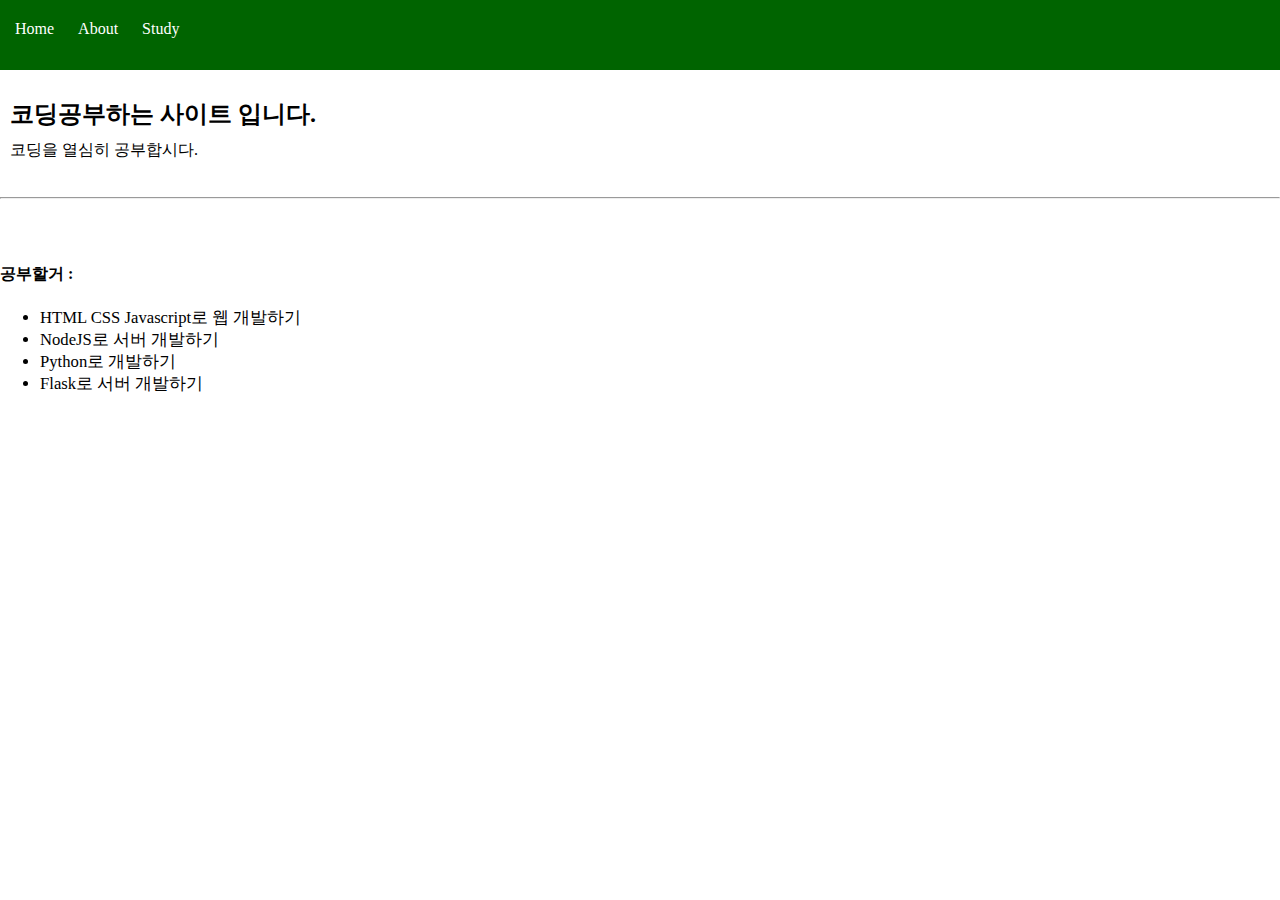
<file: index.html>
<!DOCTYPE html>
<html lang="ko">
<head>
    <meta charset="UTF-8">
    <meta http-equiv="X-UA-Compatible" content="IE=edge">
    <meta name="viewport" content="width=device-width, initial-scale=1.0">
    <title>Study Coding</title>
    <link rel="stylesheet" href="style.css" >
    <link rel="shortcut icon" href="/favicon.ico" type="image/x-icon">
    <link rel="icon" href="/favicon.ico" type="image/x-icon">
    <link rel="manifest" href="/manifest.json">
    <meta name="naver-site-verification" content="480447937256c79ac27f9bc71cb5814aa268b828" />
</head>
<body>
    <div id="nav">
        <a href="index.html">Home</a>
        <a href="about.html">About</a>
        <a href="study.html">Study</a>
    </div>
    <br>
    <h2>코딩공부하는 사이트 입니다.</h2>
    <p>코딩을 열심히 공부합시다.</p>
    <br>
    <hr>
    <br>
    <br>
    <h4>공부할거 :</h4>
    <ul>
      <li>HTML CSS Javascript로 웹 개발하기</li>
      <li>NodeJS로 서버 개발하기</li>
      <li>Python로 개발하기</li>
      <li>Flask로 서버 개발하기</li>
    </ul>
</body>
</html>
</file>
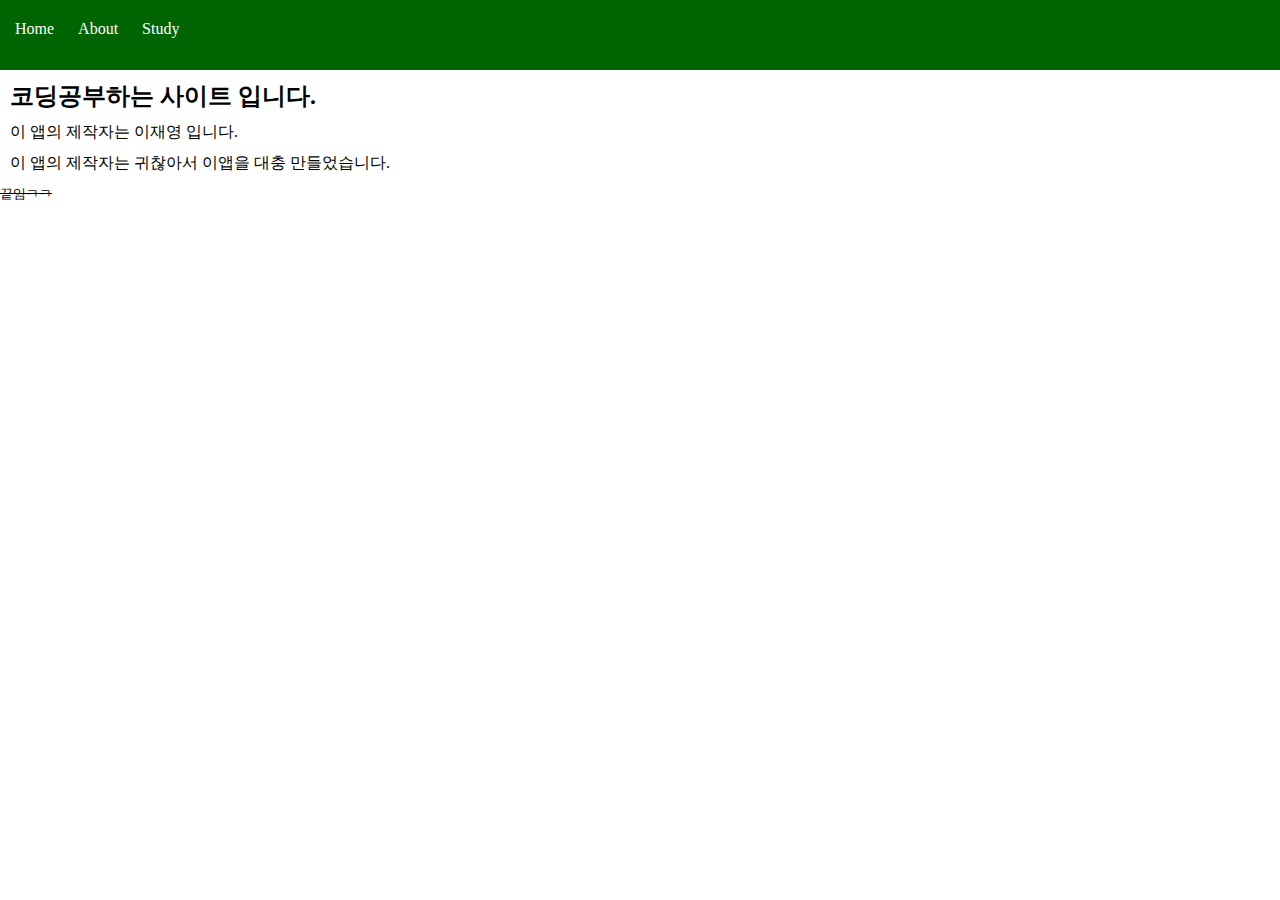
<file: about.html>
<!DOCTYPE html>
<html lang="ko">
<head>
    <meta charset="UTF-8">
    <meta http-equiv="X-UA-Compatible" content="IE=edge">
    <meta name="viewport" content="width=device-width, initial-scale=1.0">
    <title>Study Coding</title>
    <link rel="stylesheet" href="style.css" >
    <link rel="shortcut icon" href="/favicon.ico" type="image/x-icon">
    <link rel="icon" href="/favicon.ico" type="image/x-icon">
    <link rel="manifest" href="/manifest.json">
    <meta name="naver-site-verification" content="480447937256c79ac27f9bc71cb5814aa268b828" />
</head>
<body>
    <div id="nav">
        <a href="index.html">Home</a>
        <a href="about.html">About</a>
        <a href="study.html">Study</a>
    </div>
    <h2>코딩공부하는 사이트 입니다.</h2>
    <p>이 앱의 제작자는 이재영 입니다.</p>
    <p>이 앱의 제작자는 귀찮아서 이앱을 대충 만들었습니다.</p>
    <small><s>끝임ㅋㅋ</s></small>
</body>
</html>
</file>
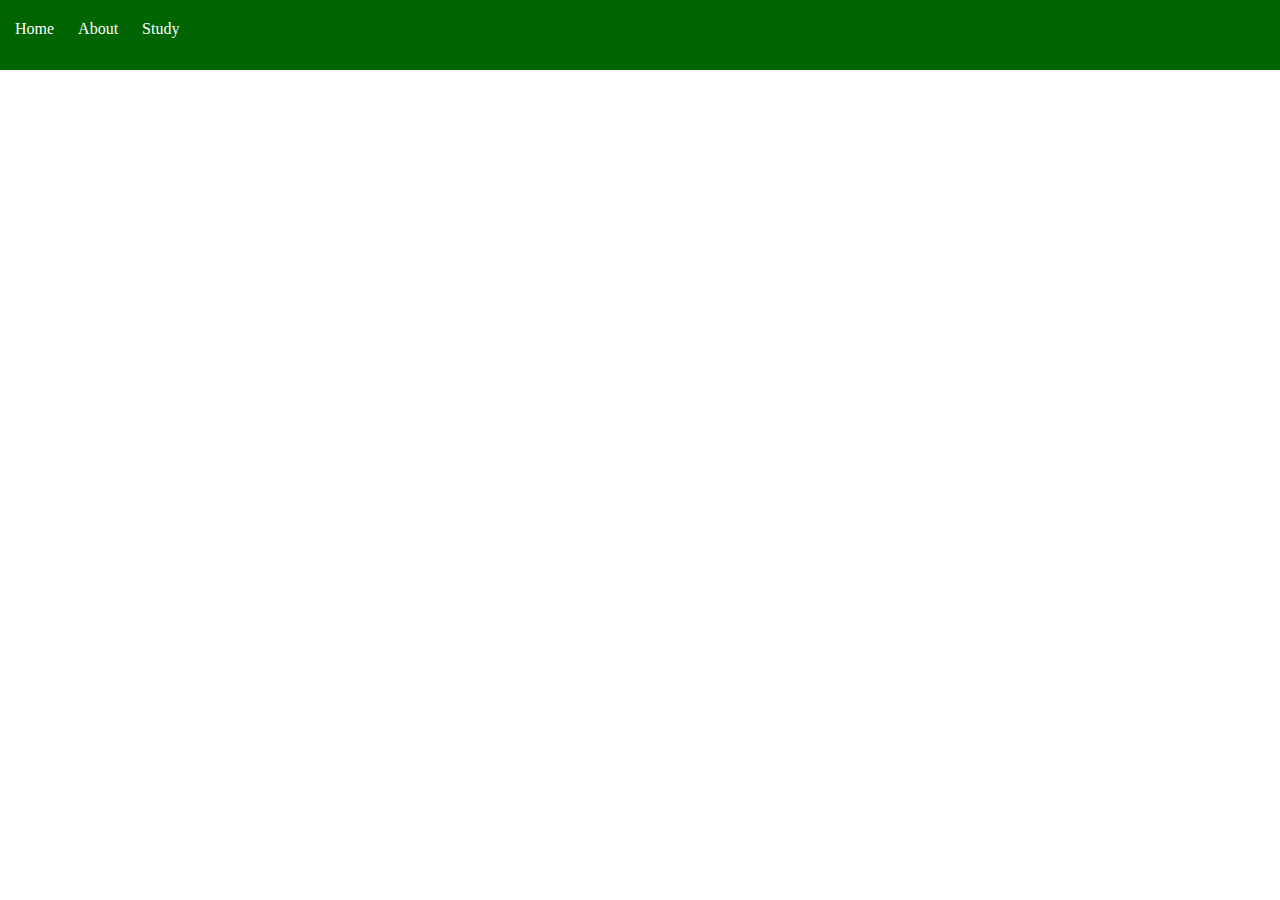
<file: Flask.html>
<!DOCTYPE html>
<html lang="ko">
<head>
    <meta charset="UTF-8">
    <meta http-equiv="X-UA-Compatible" content="IE=edge">
    <meta name="viewport" content="width=device-width, initial-scale=1.0">
    <title>Study Coding</title>
    <link rel="stylesheet" href="style.css" >
    <link rel="shortcut icon" href="/favicon.ico" type="image/x-icon">
    <link rel="icon" href="/favicon.ico" type="image/x-icon">
    <link rel="manifest" href="/manifest.json">
    <meta name="naver-site-verification" content="480447937256c79ac27f9bc71cb5814aa268b828" />
</head>
<body>
    <div id="nav">
        <a href="index.html">Home</a>
        <a href="about.html">About</a>
        <a href="study.html">Study</a>
    </div>
  
</body>
</html>
</file>
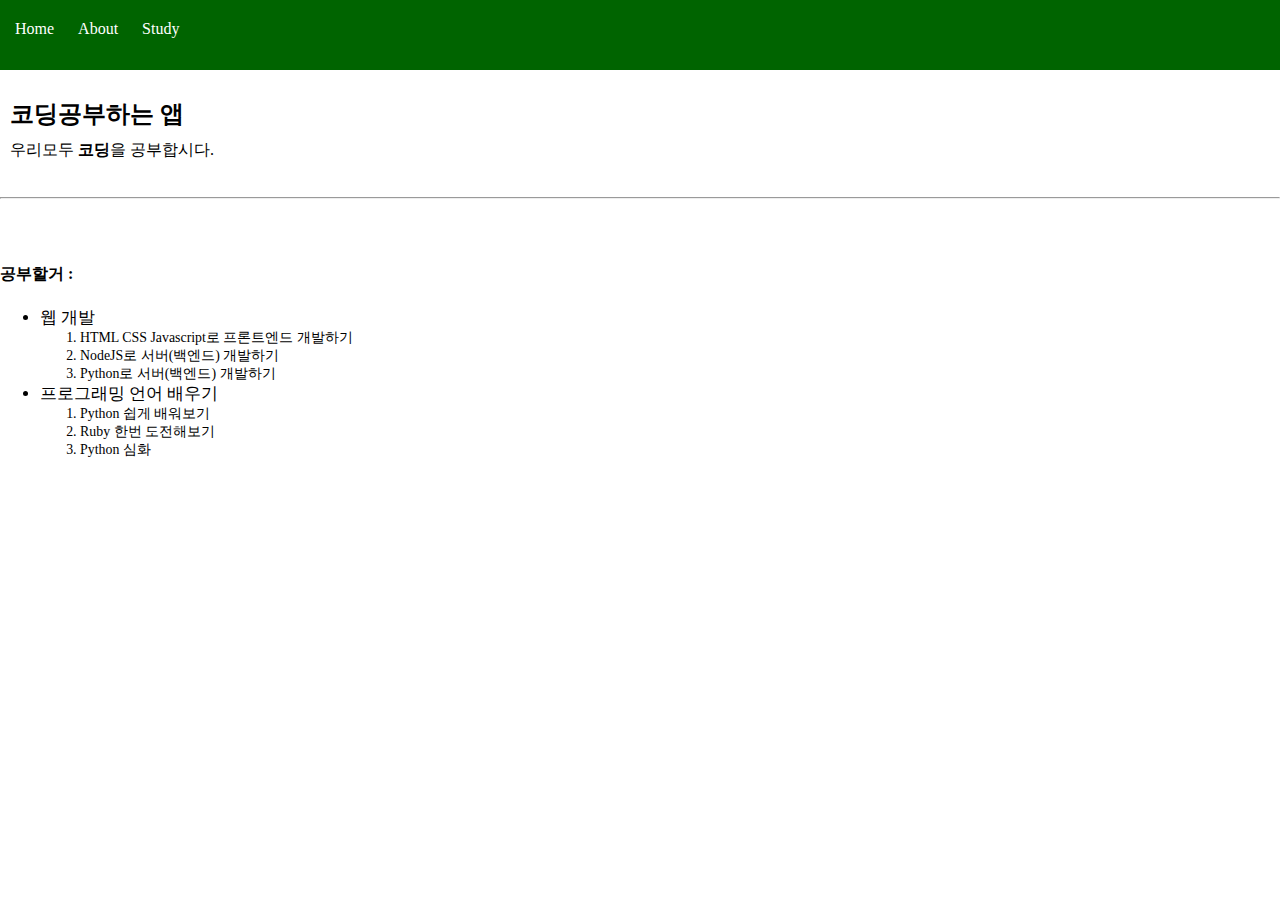
<file: study.html>
<!DOCTYPE html>
<html lang="ko">
<head>
    <meta charset="UTF-8">
    <meta http-equiv="X-UA-Compatible" content="IE=edge">
    <meta name="viewport" content="width=device-width, initial-scale=1.0">
    <title>Study Coding</title>
    <link rel="stylesheet" href="style.css" >
    <link rel="shortcut icon" href="/favicon.ico" type="image/x-icon">
    <link rel="icon" href="/favicon.ico" type="image/x-icon">
    <link rel="manifest" href="/manifest.json">
    <meta name="naver-site-verification" content="480447937256c79ac27f9bc71cb5814aa268b828" />
</head>
<body>
    <div id="nav">
        <a href="index.html">Home</a>
        <a href="about.html">About</a>
        <a href="study.html">Study</a>
    </div>
    <br>
    <h2>코딩공부하는 앱</h2>
    <p>우리모두 <b>코딩</b>을 공부합시다.</p>
    <br>
    <hr>
    <br>
    <br>
    <h4>공부할거 :</h4>
    <ul>
        <li>웹 개발
            <br>
            <ol>
                <li><a href="web.html">HTML CSS Javascript로 프론트엔드 개발하기</ㅁ></li>
                <li><a href="Node.html">NodeJS로 서버(백엔드) 개발하기</a></li>
                <li><a href="Flask.html">Python로 서버(백엔드) 개발하기</a></li>
            </ol>
        </li>
        <li>프로그래밍 언어 배우기
            <br>
            <ol>
                <li><a href="python.html">Python 쉽게 배워보기</a></li>
                <li><a href="ruby.html">Ruby 한번 도전해보기</a></li>
                <li><a href="hard.html">Python 심화</a></li>
            </ol>
        </li>
    </ul>
</body>
</html>
</file>
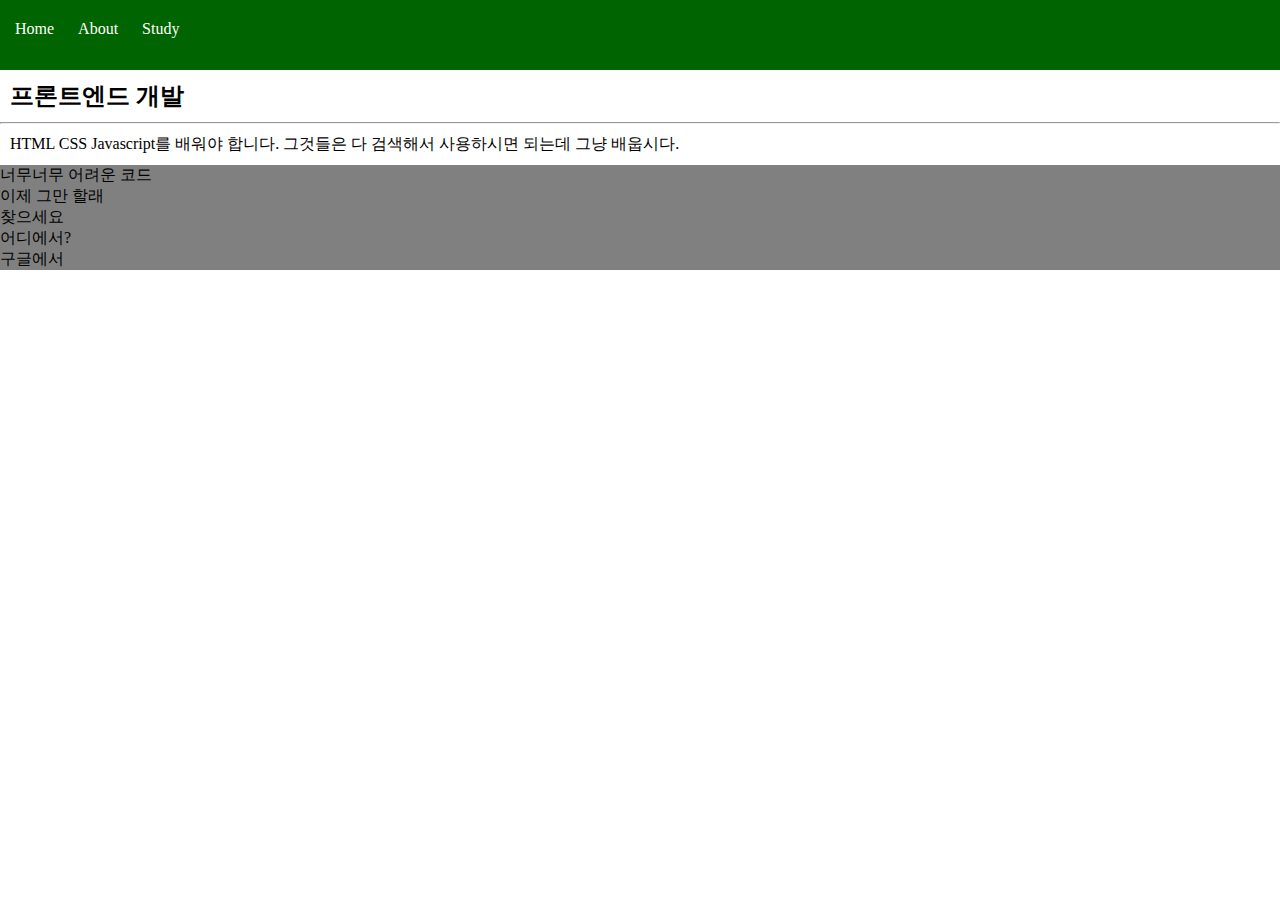
<file: web.html>
<!DOCTYPE html>
<html lang="ko">
<head>
    <meta charset="UTF-8">
    <meta http-equiv="X-UA-Compatible" content="IE=edge">
    <meta name="viewport" content="width=device-width, initial-scale=1.0">
    <title>Study Coding</title>
    <link rel="stylesheet" href="style.css" >
    <link rel="shortcut icon" href="/favicon.ico" type="image/x-icon">
    <link rel="icon" href="/favicon.ico" type="image/x-icon">
    <link rel="manifest" href="/manifest.json">
    <meta name="naver-site-verification" content="480447937256c79ac27f9bc71cb5814aa268b828" />
</head>
<body>
    <div id="nav">
        <a href="index.html">Home</a>
        <a href="about.html">About</a>
        <a href="study.html">Study</a>
    </div>
    <h2>프론트엔드 개발</h2>
    <hr>
    <p>
       HTML CSS Javascript를 배워야 합니다.
       그것들은 다 검색해서 사용하시면 되는데 그냥 배웁시다. 
      <div style="background:gray;">
            너무너무 어려운 코드<br>
            이제 그만 할래 <br>
            찾으세요 <br>
            어디에서?<br>
            구글에서
      </div>

    </p>
</body>
</html>
</file>
<file: style.css>
body {
    margin: 0px;
    padding: 0px;

}
#nav {
    background-color: darkgreen;
    margin: 0px;
    padding: 0px;
    height: 50px;
    width: 100%;
    padding-top: 20px;
    text-align: left;
    padding-left: 5px;
}
#nav a {
    color: white;
    text-decoration: none;
    padding: 10px;
    margin-top: 4px;
    
}
p,h2 {
    margin: 10px;
}
li {
   font-size: smaller;
   }

a {
    text-decoration: none;
    color: black;
}
ul {
    font-size: 15pt;
}
</file>
